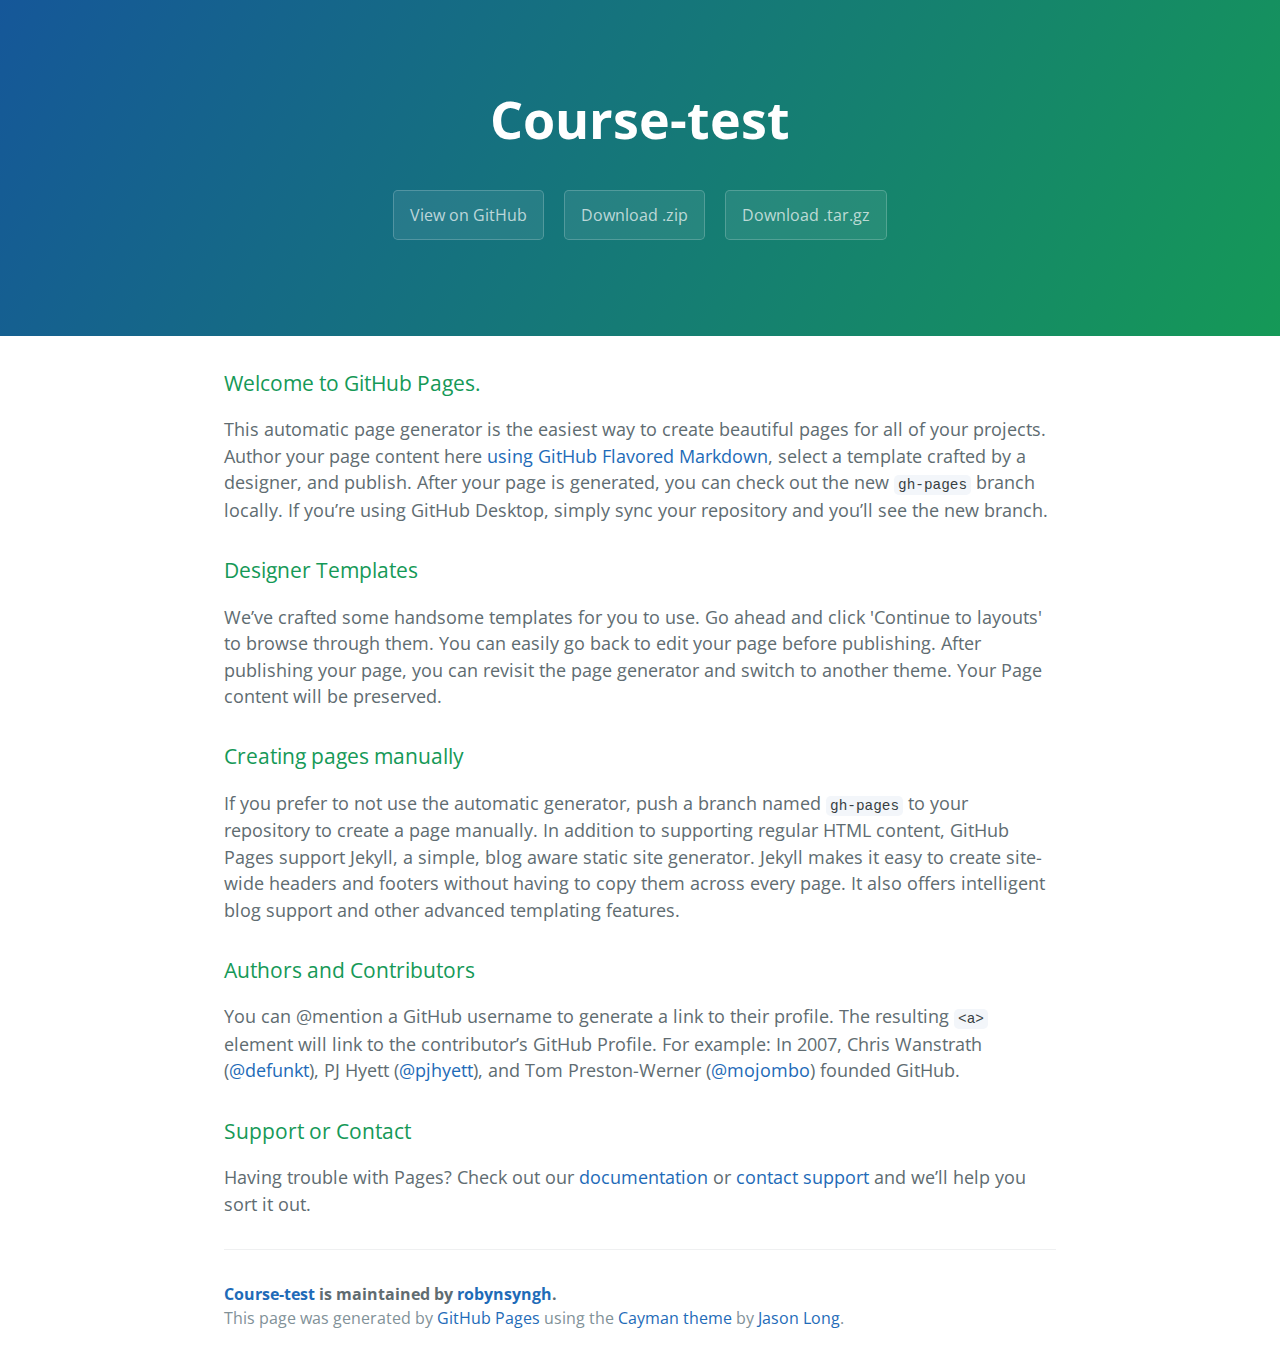
<file: index.html>
<!DOCTYPE html>
<html lang="en-us">
  <head>
    <meta charset="UTF-8">
    <title>Course-test by robynsyngh</title>
    <meta name="viewport" content="width=device-width, initial-scale=1">
    <link rel="stylesheet" type="text/css" href="stylesheets/normalize.css" media="screen">
    <link href='https://fonts.googleapis.com/css?family=Open+Sans:400,700' rel='stylesheet' type='text/css'>
    <link rel="stylesheet" type="text/css" href="stylesheets/stylesheet.css" media="screen">
    <link rel="stylesheet" type="text/css" href="stylesheets/github-light.css" media="screen">
  </head>
  <body>
    <section class="page-header">
      <h1 class="project-name">Course-test</h1>
      <h2 class="project-tagline"></h2>
      <a href="https://github.com/robynsyngh/course-test" class="btn">View on GitHub</a>
      <a href="https://github.com/robynsyngh/course-test/zipball/master" class="btn">Download .zip</a>
      <a href="https://github.com/robynsyngh/course-test/tarball/master" class="btn">Download .tar.gz</a>
    </section>

    <section class="main-content">
      <h3>
<a id="welcome-to-github-pages" class="anchor" href="#welcome-to-github-pages" aria-hidden="true"><span aria-hidden="true" class="octicon octicon-link"></span></a>Welcome to GitHub Pages.</h3>
<p>This automatic page generator is the easiest way to create beautiful pages for all of your projects. Author your page content here <a href="https://guides.github.com/features/mastering-markdown/">using GitHub Flavored Markdown</a>, select a template crafted by a designer, and publish. After your page is generated, you can check out the new <code>gh-pages</code> branch locally. If you’re using GitHub Desktop, simply sync your repository and you’ll see the new branch.</p>
<h3>
<a id="designer-templates" class="anchor" href="#designer-templates" aria-hidden="true"><span aria-hidden="true" class="octicon octicon-link"></span></a>Designer Templates</h3>
<p>We’ve crafted some handsome templates for you to use. Go ahead and click 'Continue to layouts' to browse through them. You can easily go back to edit your page before publishing. After publishing your page, you can revisit the page generator and switch to another theme. Your Page content will be preserved.</p>
<h3>
<a id="creating-pages-manually" class="anchor" href="#creating-pages-manually" aria-hidden="true"><span aria-hidden="true" class="octicon octicon-link"></span></a>Creating pages manually</h3>
<p>If you prefer to not use the automatic generator, push a branch named <code>gh-pages</code> to your repository to create a page manually. In addition to supporting regular HTML content, GitHub Pages support Jekyll, a simple, blog aware static site generator. Jekyll makes it easy to create site-wide headers and footers without having to copy them across every page. It also offers intelligent blog support and other advanced templating features.</p>
<h3>
<a id="authors-and-contributors" class="anchor" href="#authors-and-contributors" aria-hidden="true"><span aria-hidden="true" class="octicon octicon-link"></span></a>Authors and Contributors</h3>
<p>You can @mention a GitHub username to generate a link to their profile. The resulting <code>&lt;a&gt;</code> element will link to the contributor’s GitHub Profile. For example: In 2007, Chris Wanstrath (<a class="user-mention" data-hovercard-type="user" data-hovercard-url="/users/defunkt/hovercard" data-octo-click="hovercard-link-click" data-octo-dimensions="link_type:self" href="https://github.com/defunkt">@defunkt</a>), PJ Hyett (<a class="user-mention" data-hovercard-type="user" data-hovercard-url="/users/pjhyett/hovercard" data-octo-click="hovercard-link-click" data-octo-dimensions="link_type:self" href="https://github.com/pjhyett">@pjhyett</a>), and Tom Preston-Werner (<a class="user-mention" data-hovercard-type="user" data-hovercard-url="/users/mojombo/hovercard" data-octo-click="hovercard-link-click" data-octo-dimensions="link_type:self" href="https://github.com/mojombo">@mojombo</a>) founded GitHub.</p>
<h3>
<a id="support-or-contact" class="anchor" href="#support-or-contact" aria-hidden="true"><span aria-hidden="true" class="octicon octicon-link"></span></a>Support or Contact</h3>
<p>Having trouble with Pages? Check out our <a href="https://help.github.com/pages">documentation</a> or <a href="https://github.com/contact">contact support</a> and we’ll help you sort it out.</p>

      <footer class="site-footer">
        <span class="site-footer-owner"><a href="https://github.com/robynsyngh/course-test">Course-test</a> is maintained by <a href="https://github.com/robynsyngh">robynsyngh</a>.</span>

        <span class="site-footer-credits">This page was generated by <a href="https://pages.github.com">GitHub Pages</a> using the <a href="https://github.com/jasonlong/cayman-theme">Cayman theme</a> by <a href="https://twitter.com/jasonlong">Jason Long</a>.</span>
      </footer>

    </section>

  
  </body>
</html>
</file>
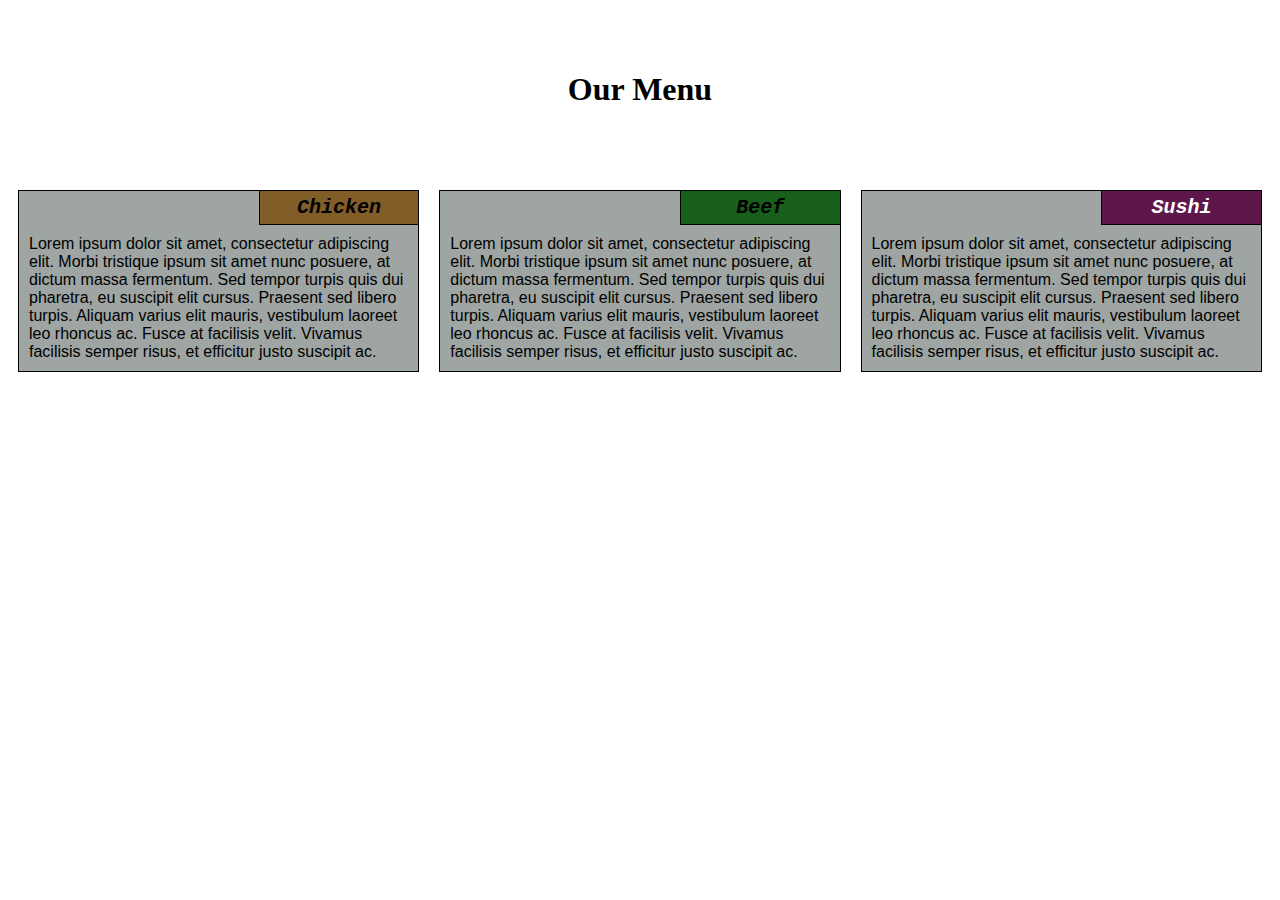
<file: module2-solution/index.html>
<!DOCTYPE html>
<html>

<head>
    <meta charset="utf-8">

    <meta name="viewport" content="width=device-width, initial-scale=1">

    <link rel="stylesheet" type="text/css" href="style.css">
    <title>Module-2 Solution</title>
</head>

<body>
    <div class="heading">
        <h1>Our Menu</h1>
    </div>
    <div class="row">
        <div class="container col-lg-4 col-md-6 col-sm-12">
            <section>
                <div id="chicken">
                    Chicken
                </div>
                <p>
                    Lorem ipsum dolor sit amet, consectetur adipiscing elit. Morbi tristique ipsum sit amet nunc posuere, at dictum massa fermentum. Sed tempor turpis quis dui pharetra, eu suscipit elit cursus. Praesent sed libero turpis. Aliquam varius elit mauris, vestibulum
                    laoreet leo rhoncus ac. Fusce at facilisis velit. Vivamus facilisis semper risus, et efficitur justo suscipit ac.
                </p>
            </section>
        </div>
        <div class="container col-lg-4 col-md-6 col-sm-12">
            <section>
                <div id="beef">
                    Beef
                </div>
                <p>
                    Lorem ipsum dolor sit amet, consectetur adipiscing elit. Morbi tristique ipsum sit amet nunc posuere, at dictum massa fermentum. Sed tempor turpis quis dui pharetra, eu suscipit elit cursus. Praesent sed libero turpis. Aliquam varius elit mauris, vestibulum
                    laoreet leo rhoncus ac. Fusce at facilisis velit. Vivamus facilisis semper risus, et efficitur justo suscipit ac.
                </p>
            </section>
        </div>
        <div class="container col-lg-4 col-md-12 col-sm-12">
            <section>
                <div id="sushi">
                    Sushi
                </div>
                <p>
                    Lorem ipsum dolor sit amet, consectetur adipiscing elit. Morbi tristique ipsum sit amet nunc posuere, at dictum massa fermentum. Sed tempor turpis quis dui pharetra, eu suscipit elit cursus. Praesent sed libero turpis. Aliquam varius elit mauris, vestibulum
                    laoreet leo rhoncus ac. Fusce at facilisis velit. Vivamus facilisis semper risus, et efficitur justo suscipit ac.
                </p>
            </section>
        </div>
    </div>
</body>

</html>
</file>
<file: stylesheets/stylesheet.css>
* {
  box-sizing: border-box; }

body {
  padding: 0;
  margin: 0;
  font-family: "Open Sans", "Helvetica Neue", Helvetica, Arial, sans-serif;
  font-size: 16px;
  line-height: 1.5;
  color: #606c71; }

a {
  color: #1e6bb8;
  text-decoration: none; }
  a:hover {
    text-decoration: underline; }

.btn {
  display: inline-block;
  margin-bottom: 1rem;
  color: rgba(255, 255, 255, 0.7);
  background-color: rgba(255, 255, 255, 0.08);
  border-color: rgba(255, 255, 255, 0.2);
  border-style: solid;
  border-width: 1px;
  border-radius: 0.3rem;
  transition: color 0.2s, background-color 0.2s, border-color 0.2s; }
  .btn + .btn {
    margin-left: 1rem; }

.btn:hover {
  color: rgba(255, 255, 255, 0.8);
  text-decoration: none;
  background-color: rgba(255, 255, 255, 0.2);
  border-color: rgba(255, 255, 255, 0.3); }

@media screen and (min-width: 64em) {
  .btn {
    padding: 0.75rem 1rem; } }

@media screen and (min-width: 42em) and (max-width: 64em) {
  .btn {
    padding: 0.6rem 0.9rem;
    font-size: 0.9rem; } }

@media screen and (max-width: 42em) {
  .btn {
    display: block;
    width: 100%;
    padding: 0.75rem;
    font-size: 0.9rem; }
    .btn + .btn {
      margin-top: 1rem;
      margin-left: 0; } }

.page-header {
  color: #fff;
  text-align: center;
  background-color: #159957;
  background-image: linear-gradient(120deg, #155799, #159957); }

@media screen and (min-width: 64em) {
  .page-header {
    padding: 5rem 6rem; } }

@media screen and (min-width: 42em) and (max-width: 64em) {
  .page-header {
    padding: 3rem 4rem; } }

@media screen and (max-width: 42em) {
  .page-header {
    padding: 2rem 1rem; } }

.project-name {
  margin-top: 0;
  margin-bottom: 0.1rem; }

@media screen and (min-width: 64em) {
  .project-name {
    font-size: 3.25rem; } }

@media screen and (min-width: 42em) and (max-width: 64em) {
  .project-name {
    font-size: 2.25rem; } }

@media screen and (max-width: 42em) {
  .project-name {
    font-size: 1.75rem; } }

.project-tagline {
  margin-bottom: 2rem;
  font-weight: normal;
  opacity: 0.7; }

@media screen and (min-width: 64em) {
  .project-tagline {
    font-size: 1.25rem; } }

@media screen and (min-width: 42em) and (max-width: 64em) {
  .project-tagline {
    font-size: 1.15rem; } }

@media screen and (max-width: 42em) {
  .project-tagline {
    font-size: 1rem; } }

.main-content :first-child {
  margin-top: 0; }
.main-content img {
  max-width: 100%; }
.main-content h1, .main-content h2, .main-content h3, .main-content h4, .main-content h5, .main-content h6 {
  margin-top: 2rem;
  margin-bottom: 1rem;
  font-weight: normal;
  color: #159957; }
.main-content p {
  margin-bottom: 1em; }
.main-content code {
  padding: 2px 4px;
  font-family: Consolas, "Liberation Mono", Menlo, Courier, monospace;
  font-size: 0.9rem;
  color: #383e41;
  background-color: #f3f6fa;
  border-radius: 0.3rem; }
.main-content pre {
  padding: 0.8rem;
  margin-top: 0;
  margin-bottom: 1rem;
  font: 1rem Consolas, "Liberation Mono", Menlo, Courier, monospace;
  color: #567482;
  word-wrap: normal;
  background-color: #f3f6fa;
  border: solid 1px #dce6f0;
  border-radius: 0.3rem; }
  .main-content pre > code {
    padding: 0;
    margin: 0;
    font-size: 0.9rem;
    color: #567482;
    word-break: normal;
    white-space: pre;
    background: transparent;
    border: 0; }
.main-content .highlight {
  margin-bottom: 1rem; }
  .main-content .highlight pre {
    margin-bottom: 0;
    word-break: normal; }
.main-content .highlight pre, .main-content pre {
  padding: 0.8rem;
  overflow: auto;
  font-size: 0.9rem;
  line-height: 1.45;
  border-radius: 0.3rem; }
.main-content pre code, .main-content pre tt {
  display: inline;
  max-width: initial;
  padding: 0;
  margin: 0;
  overflow: initial;
  line-height: inherit;
  word-wrap: normal;
  background-color: transparent;
  border: 0; }
  .main-content pre code:before, .main-content pre code:after, .main-content pre tt:before, .main-content pre tt:after {
    content: normal; }
.main-content ul, .main-content ol {
  margin-top: 0; }
.main-content blockquote {
  padding: 0 1rem;
  margin-left: 0;
  color: #819198;
  border-left: 0.3rem solid #dce6f0; }
  .main-content blockquote > :first-child {
    margin-top: 0; }
  .main-content blockquote > :last-child {
    margin-bottom: 0; }
.main-content table {
  display: block;
  width: 100%;
  overflow: auto;
  word-break: normal;
  word-break: keep-all; }
  .main-content table th {
    font-weight: bold; }
  .main-content table th, .main-content table td {
    padding: 0.5rem 1rem;
    border: 1px solid #e9ebec; }
.main-content dl {
  padding: 0; }
  .main-content dl dt {
    padding: 0;
    margin-top: 1rem;
    font-size: 1rem;
    font-weight: bold; }
  .main-content dl dd {
    padding: 0;
    margin-bottom: 1rem; }
.main-content hr {
  height: 2px;
  padding: 0;
  margin: 1rem 0;
  background-color: #eff0f1;
  border: 0; }

@media screen and (min-width: 64em) {
  .main-content {
    max-width: 64rem;
    padding: 2rem 6rem;
    margin: 0 auto;
    font-size: 1.1rem; } }

@media screen and (min-width: 42em) and (max-width: 64em) {
  .main-content {
    padding: 2rem 4rem;
    font-size: 1.1rem; } }

@media screen and (max-width: 42em) {
  .main-content {
    padding: 2rem 1rem;
    font-size: 1rem; } }

.site-footer {
  padding-top: 2rem;
  margin-top: 2rem;
  border-top: solid 1px #eff0f1; }

.site-footer-owner {
  display: block;
  font-weight: bold; }

.site-footer-credits {
  color: #819198; }

@media screen and (min-width: 64em) {
  .site-footer {
    font-size: 1rem; } }

@media screen and (min-width: 42em) and (max-width: 64em) {
  .site-footer {
    font-size: 1rem; } }

@media screen and (max-width: 42em) {
  .site-footer {
    font-size: 0.9rem; } }
</file>
<file: stylesheets/github-light.css>
/*!
 * GitHub Light v0.4.1
 * Copyright (c) 2012 - 2017 GitHub, Inc.
 * Licensed under MIT (https://github.com/primer/github-syntax-theme-generator/blob/master/LICENSE)
 */

.pl-c /* comment, punctuation.definition.comment, string.comment */ {
  color: #6a737d;
}

.pl-c1 /* constant, entity.name.constant, variable.other.constant, variable.language, support, meta.property-name, support.constant, support.variable, meta.module-reference, markup.raw, meta.diff.header, meta.output */,
.pl-s .pl-v /* string variable */ {
  color: #005cc5;
}

.pl-e /* entity */,
.pl-en /* entity.name */ {
  color: #6f42c1;
}

.pl-smi /* variable.parameter.function, storage.modifier.package, storage.modifier.import, storage.type.java, variable.other */,
.pl-s .pl-s1 /* string source */ {
  color: #24292e;
}

.pl-ent /* entity.name.tag, markup.quote */ {
  color: #22863a;
}

.pl-k /* keyword, storage, storage.type */ {
  color: #d73a49;
}

.pl-s /* string */,
.pl-pds /* punctuation.definition.string, source.regexp, string.regexp.character-class */,
.pl-s .pl-pse .pl-s1 /* string punctuation.section.embedded source */,
.pl-sr /* string.regexp */,
.pl-sr .pl-cce /* string.regexp constant.character.escape */,
.pl-sr .pl-sre /* string.regexp source.ruby.embedded */,
.pl-sr .pl-sra /* string.regexp string.regexp.arbitrary-repitition */ {
  color: #032f62;
}

.pl-v /* variable */,
.pl-smw /* sublimelinter.mark.warning */ {
  color: #e36209;
}

.pl-bu /* invalid.broken, invalid.deprecated, invalid.unimplemented, message.error, brackethighlighter.unmatched, sublimelinter.mark.error */ {
  color: #b31d28;
}

.pl-ii /* invalid.illegal */ {
  color: #fafbfc;
  background-color: #b31d28;
}

.pl-c2 /* carriage-return */ {
  color: #fafbfc;
  background-color: #d73a49;
}

.pl-c2::before /* carriage-return */ {
  content: "^M";
}

.pl-sr .pl-cce /* string.regexp constant.character.escape */ {
  font-weight: bold;
  color: #22863a;
}

.pl-ml /* markup.list */ {
  color: #735c0f;
}

.pl-mh /* markup.heading */,
.pl-mh .pl-en /* markup.heading entity.name */,
.pl-ms /* meta.separator */ {
  font-weight: bold;
  color: #005cc5;
}

.pl-mi /* markup.italic */ {
  font-style: italic;
  color: #24292e;
}

.pl-mb /* markup.bold */ {
  font-weight: bold;
  color: #24292e;
}

.pl-md /* markup.deleted, meta.diff.header.from-file, punctuation.definition.deleted */ {
  color: #b31d28;
  background-color: #ffeef0;
}

.pl-mi1 /* markup.inserted, meta.diff.header.to-file, punctuation.definition.inserted */ {
  color: #22863a;
  background-color: #f0fff4;
}

.pl-mc /* markup.changed, punctuation.definition.changed */ {
  color: #e36209;
  background-color: #ffebda;
}

.pl-mi2 /* markup.ignored, markup.untracked */ {
  color: #f6f8fa;
  background-color: #005cc5;
}

.pl-mdr /* meta.diff.range */ {
  font-weight: bold;
  color: #6f42c1;
}

.pl-ba /* brackethighlighter.tag, brackethighlighter.curly, brackethighlighter.round, brackethighlighter.square, brackethighlighter.angle, brackethighlighter.quote */ {
  color: #586069;
}

.pl-sg /* sublimelinter.gutter-mark */ {
  color: #959da5;
}

.pl-corl /* constant.other.reference.link, string.other.link */ {
  text-decoration: underline;
  color: #032f62;
}
</file>
<file: module2-solution/style.css>
* {
    box-sizing: border-box;
}

.heading {
    margin-top: 50px;
    display: flex;
    justify-content: center;
    align-items: center;
}

p {
    padding: 10px;
    margin: 0;
}

.row {
    margin-top: 50px;
    width: 100%;
}

.container {
    padding: 10px;
}

section {
    border: 1px solid black;
    background-color: #9ea5a2;
    width: 100%;
    height: fit-content;
    font-family: Helvetica;
    color: black;
    position: relative;
    overflow: auto;
}

#chicken {
    border-bottom: 1px solid black;
    border-left: 1px solid black;
    text-align: center;
    width: 40%;
    margin-left: 60%;
    font-family: 'Courier New', Courier, monospace;
    font-weight: 900;
    font-style: italic;
    font-size: 125%;
    margin-bottom: 0;
    margin-top: 0;
    padding: 5px;
    background-color: rgb(129, 93, 39);
}

#beef {
    border-bottom: 1px solid black;
    border-left: 1px solid black;
    text-align: center;
    width: 40%;
    margin-left: 60%;
    font-family: 'Courier New', Courier, monospace;
    font-weight: 900;
    font-style: italic;
    font-size: 125%;
    margin-bottom: 0;
    margin-top: 0;
    padding: 5px;
    background-color: rgb(24, 95, 27);
}

#sushi {
    border-bottom: 1px solid black;
    border-left: 1px solid black;
    text-align: center;
    width: 40%;
    margin-left: 60%;
    font-family: 'Courier New', Courier, monospace;
    font-weight: 900;
    font-style: italic;
    font-size: 125%;
    margin-bottom: 0;
    margin-top: 0;
    background-color: rgb(94, 23, 75);
    color: white;
    padding: 5px;
}


/* Desktop view */

@media (min-width: 992px) {
    .col-lg-1,
    .col-lg-2,
    .col-lg-3,
    .col-lg-4,
    .col-lg-5,
    .col-lg-6,
    .col-lg-7,
    .col-lg-8,
    .col-lg-9,
    .col-lg-10,
    .col-lg-11,
    .col-lg-12 {
        float: left;
    }
    .col-lg-1 {
        width: 8.33%;
    }
    .col-lg-2 {
        width: 16.66%;
    }
    .col-lg-3 {
        width: 25%;
    }
    .col-lg-4 {
        width: 33.33%;
    }
    .col-lg-5 {
        width: 41.66%;
    }
    .col-lg-6 {
        width: 50%;
    }
    .col-lg-7 {
        width: 58.33%;
    }
    .col-lg-8 {
        width: 66.66%;
    }
    .col-lg-9 {
        width: 74.99%;
    }
    .col-lg-10 {
        width: 83.33%;
    }
    .col-lg-11 {
        width: 91.66%;
    }
    .col-lg-12 {
        width: 100%;
    }
}


/* Tablet view */

@media (min-width: 768px) and (max-width: 991px) {
    .col-md-1,
    .col-md-2,
    .col-md-3,
    .col-md-4,
    .col-md-5,
    .col-md-6,
    .col-md-7,
    .col-md-8,
    .col-md-9,
    .col-md-10,
    .col-md-11,
    .col-md-12 {
        float: left;
    }
    .col-md-1 {
        width: 8.33%;
    }
    .col-md-2 {
        width: 16.66%;
    }
    .col-md-3 {
        width: 25%;
    }
    .col-md-4 {
        width: 33.33%;
    }
    .col-md-5 {
        width: 41.66%;
    }
    .col-md-6 {
        width: 50%;
    }
    .col-md-7 {
        width: 58.33%;
    }
    .col-md-8 {
        width: 66.66%;
    }
    .col-md-9 {
        width: 74.99%;
    }
    .col-md-10 {
        width: 83.33%;
    }
    .col-md-11 {
        width: 91.66%;
    }
    .col-md-12 {
        width: 100%;
    }
}


/* Mobile view */

@media (max-width: 768px) {
    .col-sm-1,
    .col-sm-2,
    .col-sm-3,
    .col-sm-4,
    .col-sm-5,
    .col-sm-6,
    .col-sm-7,
    .col-sm-8,
    .col-sm-9,
    .col-sm-10,
    .col-sm-11,
    .col-sm-12 {
        float: left;
    }
    .col-sm-1 {
        width: 8.33%;
    }
    .col-sm-2 {
        width: 16.66%;
    }
    .col-sm-3 {
        width: 25%;
    }
    .col-sm-4 {
        width: 33.33%;
    }
    .col-sm-5 {
        width: 41.66%;
    }
    .col-sm-6 {
        width: 50%;
    }
    .col-sm-7 {
        width: 58.33%;
    }
    .col-sm-8 {
        width: 66.66%;
    }
    .col-sm-9 {
        width: 74.99%;
    }
    .col-sm-10 {
        width: 83.33%;
    }
    .col-sm-11 {
        width: 91.66%;
    }
    .col-sm-12 {
        width: 100%;
    }
}
</file>
